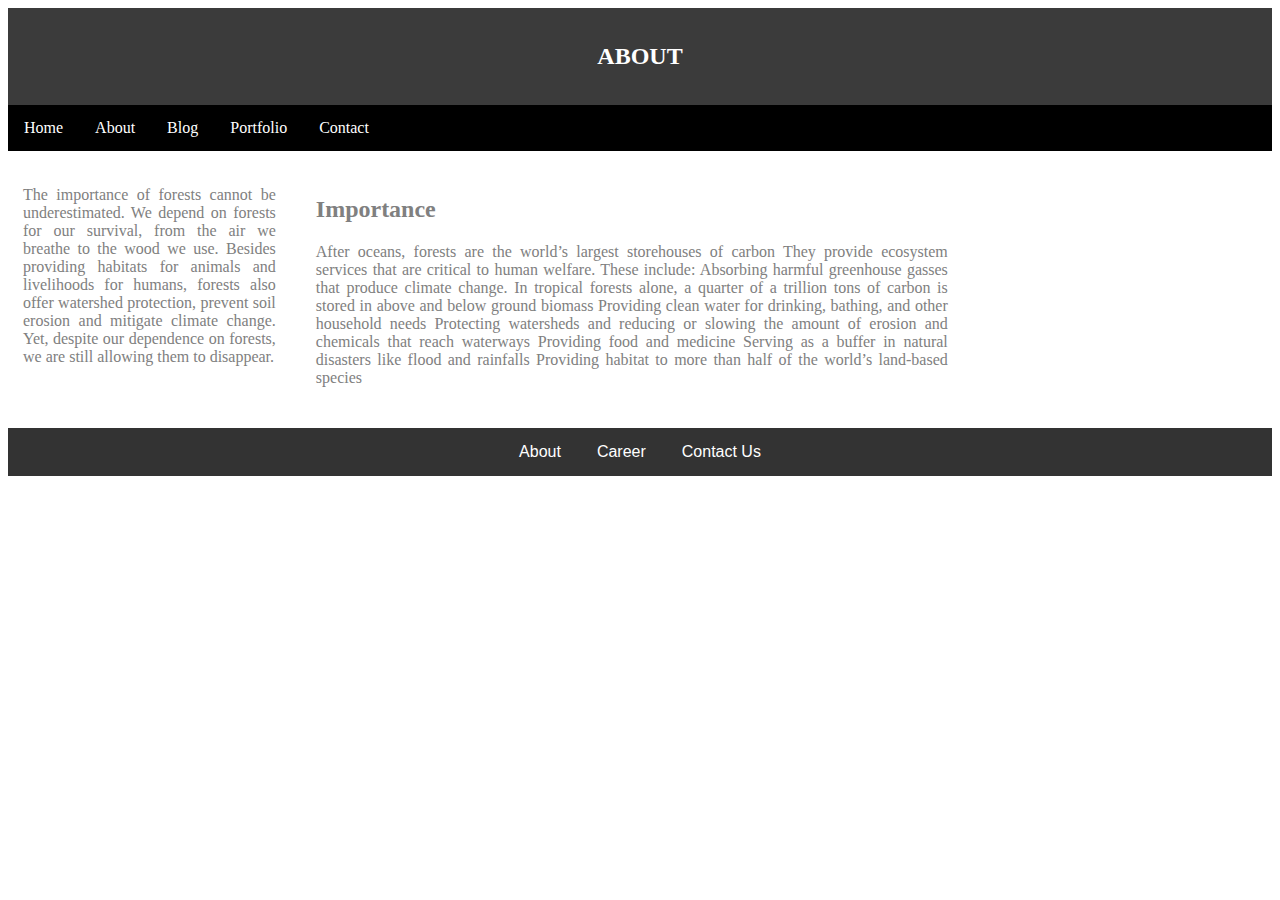
<file: about.html>
<html>
	<head>
		<link rel="stylesheet" href="/css/style.css">
		<title>
			ABOUT
		</title>
		</head>
	
	<body>
		
		<!-- header of website layout -->
		<div class="header">
			<h2>
				ABOUT
			</h2>
		</div>
		
		<!-- navigation menu of website layout -->
		<div class="nav_menu">
			<a href = "index.html">Home</a>
			<a href = "about.html">About</a>
			<a href = "blog.html">Blog</a>
      <a href = "portfolio.html">Portfolio</a>
      <a href = "contactme.html">Contact</a>
      
		</div>
		
		<!-- Content section of website layout -->
		<div>
			
		<div class="ColumnA">
			<h2> </h2>

<p> The importance of forests cannot be underestimated.
    We depend on forests for our survival, from the air we breathe to the wood we use. Besides providing habitats for animals and livelihoods for humans, forests also offer watershed protection, prevent soil erosion and mitigate climate change. Yet, despite our dependence on forests, we are still allowing them to disappear.</p>
			</div>
			
	<div class="ColumnB">
	<h2>Importance</h2>

<p>After oceans, forests are the world’s largest storehouses of carbon
    They provide ecosystem services that are critical to human welfare. These include:
     
    Absorbing harmful greenhouse gasses that produce climate change. In tropical forests alone, a quarter of a trillion tons of carbon is stored in above and below ground biomass
    Providing clean water for drinking, bathing, and other household needs
    Protecting watersheds and reducing or slowing the amount of erosion and chemicals that reach waterways
    Providing food and medicine
    Serving as a buffer in natural disasters like flood and rainfalls
    Providing habitat to more than half of the world’s land-based species</p>
			</div>
			
			
      
		</div>
    <!-- footer Section -->
        <div class="footer">
            <a href = "#">About</a>
            <a href = "#">Career</a>
            <a href = "#">Contact Us</a>
        </div>
	</body>
</html>
</file>
<file: css/style.css>
.header{
    background-color:rgb(59, 59, 59);
    padding: 15px;
    text-align:center;
    color: white;
  }
  body{
      background-image:url(https://www.itl.cat/pngfile/big/221-2211142_dark-forest-wallpaper.jpg) ;
      background-repeat: no-repeat;
      background-size: 100%;
  }
  
  .nav_menu{
    overflow:hidden;
    background-color:rgb(0, 0, 0);
  }
  
  .nav_menu a{
    float:left;
    display:block;
    color:white;
    text-align:center;
    padding:14px 16px;
    text-decoration:none
  }
  .nav_menu a:hover{
    background-color:white;
    color:green;
  }
  
  .footer{
    background-color:gray;
    padding:15px;
    text-align:center;
    overflow:hidden;
    background-color:#333;
    clear:left;
  }
  .footer a{
    display:inkline;
    color:white;
    padding:14px 16px;
    text-decoration:none;
    font-family:arial;
  }
  
  .text-heading{
    color:white;
    align:center;
  }

  .ColumnB
  {
    float:left;
    color: gray;
    width: 50%;
    padding:25px;
    text-align: justify;
  }

  .ColumnA,.ColumnC{
    float: left;
    color: gray;
    width: 20%;
    padding: 15px;
    text-align: justify;
  }
  caption{
    font-size: 50px;
    color:rgb(253, 241, 241);
  }

  .rt{
      color: gray;

  }

  .career{
      float: right;

  }

  .trees{
    color: gray;
    font-size: 90px;

  }
</file>
